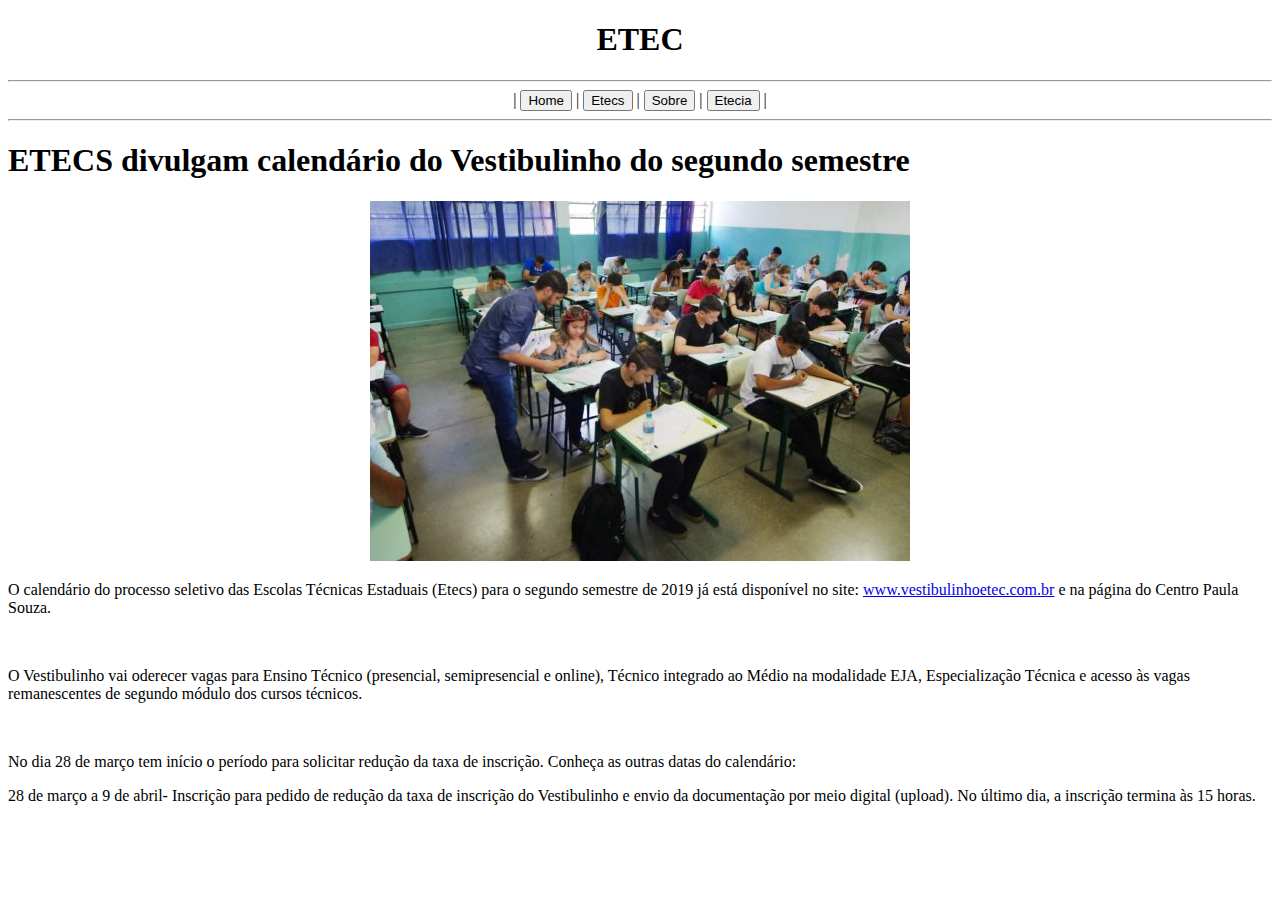
<file: index.html>
<!DOCTYPE html>
	<html lang="pt-br">
		<head>
			<meta charset="utf-8"/>
			<meta name="author" content="Giovanni Couto Diniz"/>
			<meta name="description" content="Treino de html."/>
			<link rel="stylesheet" href=""/>
			<link rel="icon" href=""/>
			<title> </title>
		</head>
		<body>
			<header>
				<center>
					<h1>
						ETEC
					</h1>
				</center>
			<hr/>
			</header>
			<nav>
				<center>
					<span> | </span>
						<a href="index.html"><button> Home</button></a>
					<span> | </span>
						<a href="etecs.html"><button> Etecs</button></a>
					<span> | </span>
						<a href="sobre.html"><button> Sobre</button></a>
					<span> | </span>
						<a href="etecia.html"><button> Etecia</button></a>
					<span> | </span>
				</center>
				<hr/>
			</nav>
			<section>
				 <h1> ETECS divulgam calendário do Vestibulinho do segundo semestre </h1>
   <center><img src="vestibulinho.jpg"></center>
    <p> O calendário do processo seletivo das Escolas Técnicas Estaduais (Etecs) para o segundo semestre de 2019 já está disponível no site: <a href="http://www.vestibulinhoetec.com.br">www.vestibulinhoetec.com.br</a> e na página do Centro Paula Souza. </p>
	<br>
	<p> O Vestibulinho vai oderecer vagas para Ensino Técnico (presencial, semipresencial e online), Técnico integrado ao Médio na modalidade EJA, Especialização Técnica e acesso às vagas remanescentes de segundo módulo dos cursos técnicos. </p>
	<br>
	<p> No dia 28 de março tem início o período para solicitar redução da taxa de inscrição. Conheça as outras datas do calendário:</p>
	<p> 28 de março a 9 de abril- Inscrição para pedido de redução da taxa de inscrição do Vestibulinho e envio da documentação por meio digital (upload). No último dia, a inscrição termina às 15 horas.</p>
			</section>
		</body>
	</html>
</file>
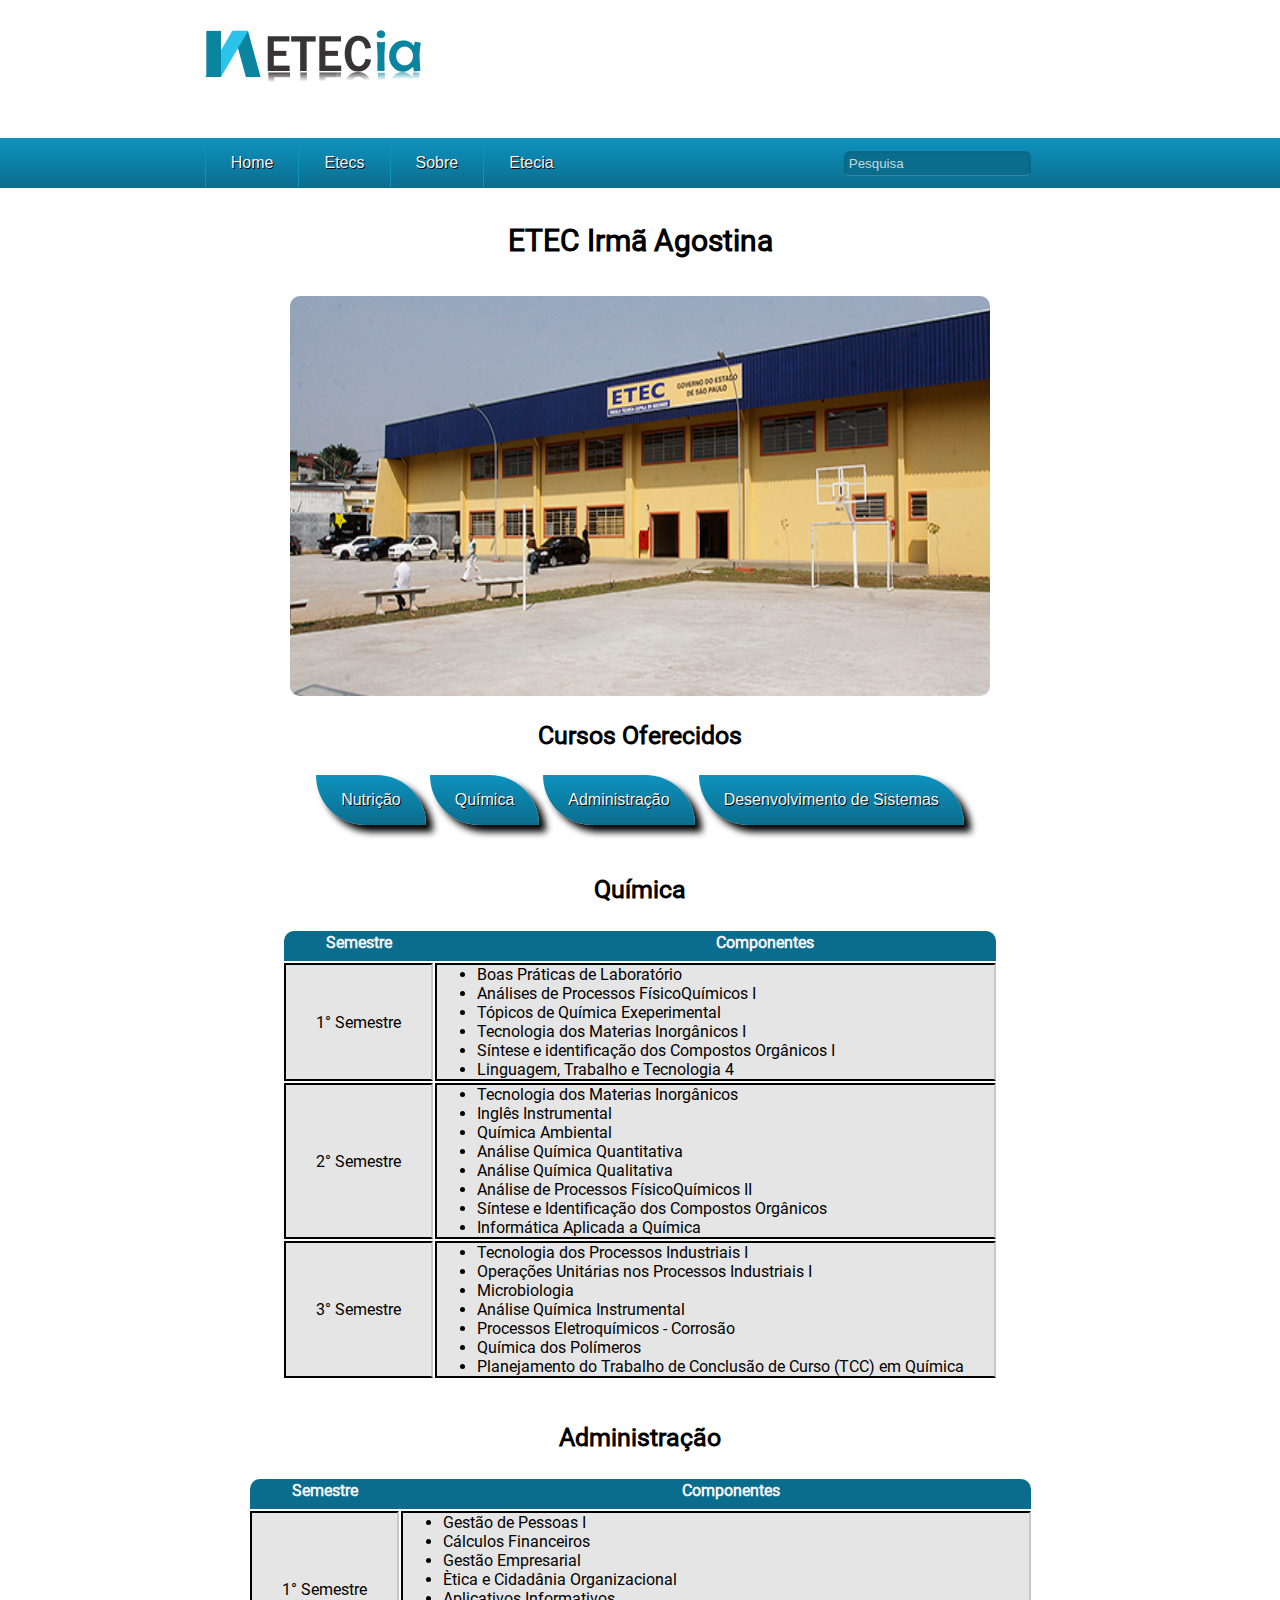
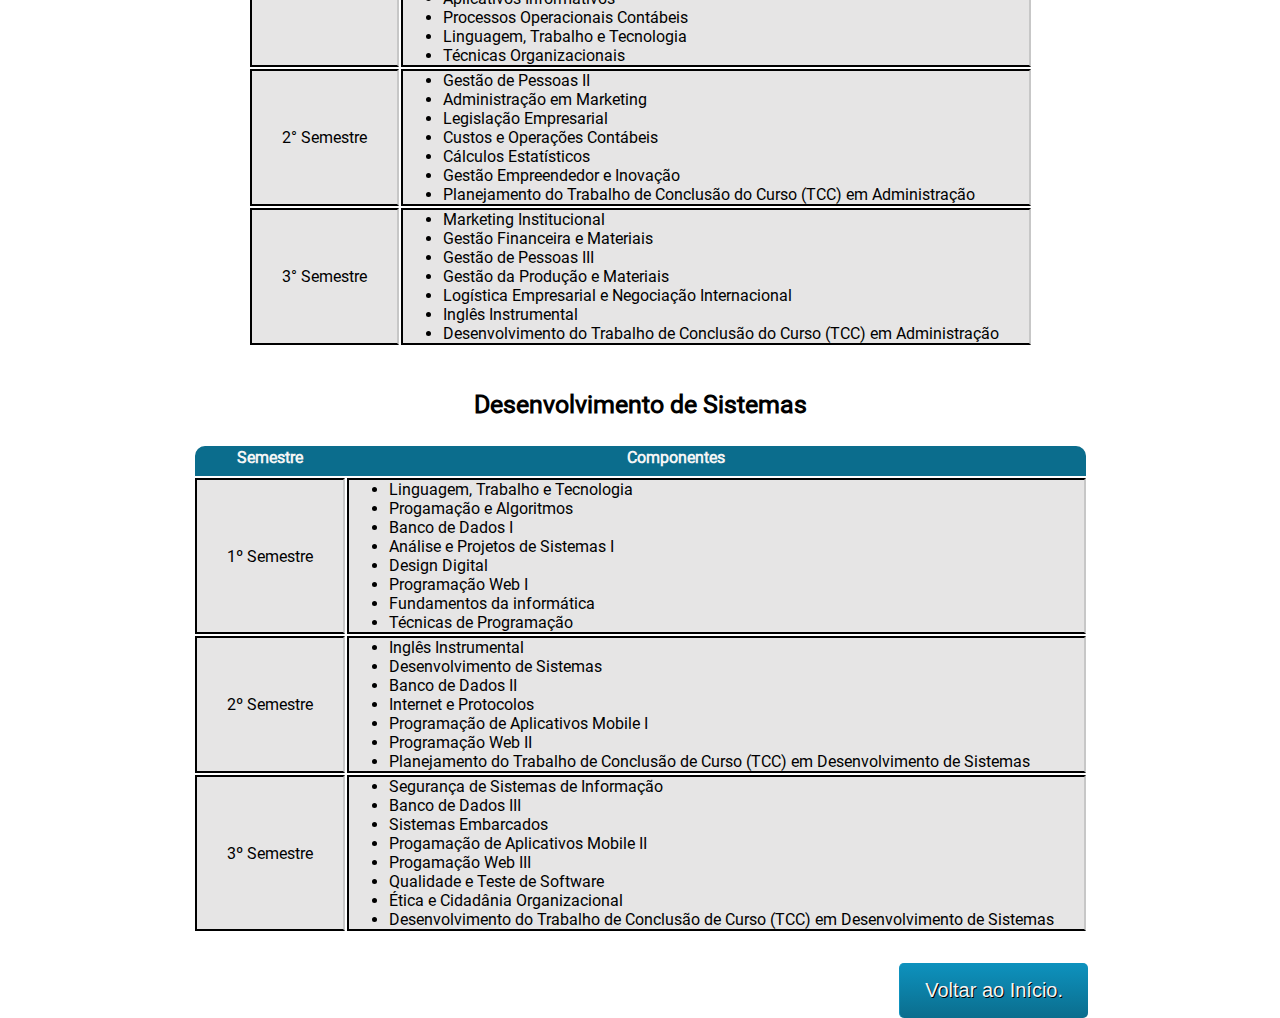
<file: etecia.html>
<!DOCTYPE html>
<html lang="pt-br">

<head>
	<meta charset="utf-8" />
	<meta name="author" content="Giovanni Couto Diniz" />
	<meta name="description" content="Treino de html." />
	<link rel="stylesheet" href="css/estilo.css" />
	<link rel="icon" href="" />
	<title> ETECIA </title>
</head>

<body>
	<div class="principal">
		<header>
			<img class="logo_etecia" src="imagens/logo_etecia.png" width: 99%  id="inicio"/>
		</header>
	</div>
	<nav class="menu-holder">
		<ul class="menu">
			<div class="container-for-ul principal">
				<li class="hover"><a href="index.html">Home</a></li><li class="hover"><a href="etecs.html">Etecs</a></li><li class="hover"><a href="sobre.html">Sobre</a></li><li class="hover"><a href="etecia.html">Etecia</a></li>
				<input type="text" placeholder="Pesquisa" />
			</div>
		</ul>
	</nav>
	<div class="principal1">
		<section>
			<h1> ETEC Irmã Agostina </h1>
			<br/>
			<div class="imgetec">
				<img id="eteciaimg" src="etecia.jpg" alt="indisponível." width="700px" height="400px"/>
			</div>
			<h2> Cursos Oferecidos </h2>
			<ul class="cselec">
				<li class="hover2"><a>Nutrição</a></li>
				<li class="hover2"><a href="#quimica">Química</a></li>
				<li class="hover2"><a href="#adm">Administração</a></li>
				<li class="hover2"><a href="#ds">Desenvolvimento de Sistemas</a></li>
			</ul>
			<h2 id="quimica">Química</h2>
			<table>
				<tr>
					<th colspan="2">&nbsp; &nbsp; &nbsp; &nbsp; &nbsp; Semestre &nbsp; &nbsp; &nbsp; &nbsp; &nbsp;
							&nbsp; &nbsp; &nbsp; &nbsp; &nbsp; &nbsp; &nbsp; &nbsp; &nbsp; &nbsp; &nbsp; &nbsp; &nbsp;
							&nbsp; &nbsp; &nbsp; &nbsp; &nbsp; &nbsp; &nbsp; &nbsp; &nbsp; &nbsp; &nbsp; &nbsp; &nbsp;
							&nbsp; &nbsp; &nbsp; &nbsp; &nbsp; &nbsp; &nbsp; &nbsp; &nbsp; Componentes</th>
				</tr>
				<tr>
					<td>1° Semestre</td>
					<td>
						<ul>
							<li class="tableli"> Boas Práticas de Laboratório </li>
							<li class="tableli"> Análises de Processos FísicoQuímicos I </li>
							<li class="tableli"> Tópicos de Química Exeperimental </li>
							<li class="tableli"> Tecnologia dos Materias Inorgânicos I </li>
							<li class="tableli"> Síntese e identificação dos Compostos Orgânicos I </li>
							<li class="tableli"> Linguagem, Trabalho e Tecnologia 4 </li>
						</ul>
					</td>
				</tr>
				<tr>
					<td>2° Semestre</td>
					<td>
						<ul>
							<li class="tableli"> Tecnologia dos Materias Inorgânicos </li>
							<li class="tableli"> Inglês Instrumental </li>
							<li class="tableli"> Química Ambiental </li>
							<li class="tableli"> Análise Química Quantitativa </li>
							<li class="tableli"> Análise Química Qualitativa </li>
							<li class="tableli"> Análise de Processos FísicoQuímicos II </li>
							<li class="tableli"> Síntese e Identificação dos Compostos Orgânicos </li>
							<li class="tableli"> Informática Aplicada a Química </li>
						</ul>
					</td>

				</tr>
				<tr>
					<td>3° Semestre</td>
					<td>
						<ul>
							<li class="tableli"> Tecnologia dos Processos Industriais I </li>
							<li class="tableli"> Operações Unitárias nos Processos Industriais I </li>
							<li class="tableli"> Microbiologia </li>
							<li class="tableli"> Análise Química Instrumental </li>
							<li class="tableli"> Processos Eletroquímicos - Corrosão </li>
							<li class="tableli"> Química dos Polímeros </li>
							<li class="tableli"> Planejamento do Trabalho de Conclusão de Curso (TCC) em Química </li>
						</ul>
					</td>
				</tr>
			</table>
			<br />
			<h2 id="adm">Administração</h2>
			<table>
				<tr>
					<th colspan="2">&nbsp; &nbsp; &nbsp; &nbsp; &nbsp; Semestre &nbsp; &nbsp; &nbsp; &nbsp; &nbsp;
							&nbsp; &nbsp; &nbsp; &nbsp; &nbsp; &nbsp; &nbsp; &nbsp; &nbsp; &nbsp; &nbsp; &nbsp; &nbsp;
							&nbsp; &nbsp; &nbsp; &nbsp; &nbsp; &nbsp; &nbsp; &nbsp; &nbsp; &nbsp; &nbsp; &nbsp; &nbsp;
							&nbsp; &nbsp; &nbsp; &nbsp; &nbsp; &nbsp; &nbsp; &nbsp; &nbsp; Componentes</th>
				</tr>
				<tr>
					<td>1° Semestre</td>
					<td>
						<ul>
							<li class="tableli"> Gestão de Pessoas I </li>
							<li class="tableli"> Cálculos Financeiros </li>
							<li class="tableli"> Gestão Empresarial </li>
							<li class="tableli"> Ètica e Cidadânia Organizacional </li>
							<li class="tableli"> Aplicativos Informativos </li>
							<li class="tableli"> Processos Operacionais Contábeis </li>
							<li class="tableli"> Linguagem, Trabalho e Tecnologia </li>
							<li class="tableli"> Técnicas Organizacionais </li>
						</ul>
					</td>
				</tr>
				<tr>
					<td>2° Semestre</td>
					<td>
						<ul>
							<li class="tableli"> Gestão de Pessoas II </li>
							<li class="tableli"> Administração em Marketing </li>
							<li class="tableli"> Legislação Empresarial </li>
							<li class="tableli"> Custos e Operações Contábeis </li>
							<li class="tableli"> Cálculos Estatísticos </li>
							<li class="tableli"> Gestão Empreendedor e Inovação</li>
							<li class="tableli"> Planejamento do Trabalho de Conclusão do Curso (TCC) em Administração
							</li>
						</ul>
					</td>
				</tr>
				<tr>
					<td>3° Semestre</td>
					<td>
						<ul>
							<li class="tableli"> Marketing Institucional </li>
							<li class="tableli"> Gestão Financeira e Materiais </li>
							<li class="tableli"> Gestão de Pessoas III </li>
							<li class="tableli"> Gestão da Produção e Materiais </li>
							<li class="tableli"> Logística Empresarial e Negociação Internacional </li>
							<li class="tableli"> Inglês Instrumental </li>
							<li class="tableli"> Desenvolvimento do Trabalho de Conclusão do Curso (TCC) em
								Administração </li>
						</ul>
					</td>
				</tr>
			</table>
			<br />
			<h2 id="ds">Desenvolvimento de Sistemas</h2>
			<table>
				<tr>
					<th colspan="2">&nbsp; &nbsp; &nbsp; &nbsp; &nbsp; Semestre &nbsp; &nbsp; &nbsp; &nbsp; &nbsp;
						&nbsp; &nbsp; &nbsp; &nbsp; &nbsp; &nbsp; &nbsp; &nbsp; &nbsp; &nbsp; &nbsp; &nbsp; &nbsp;
						&nbsp; &nbsp; &nbsp; &nbsp; &nbsp; &nbsp; &nbsp; &nbsp; &nbsp; &nbsp; &nbsp; &nbsp; &nbsp;
						&nbsp; &nbsp; &nbsp; &nbsp; &nbsp; &nbsp; &nbsp; &nbsp; &nbsp; Componentes</th>
				</tr>
				<tr>
					<td>1º Semestre</td>
					<td>
						<ul>
							<li class="tableli"> Linguagem, Trabalho e Tecnologia </li>
							<li class="tableli"> Progamação e Algoritmos </li>
							<li class="tableli"> Banco de Dados I </li>
							<li class="tableli"> Análise e Projetos de Sistemas I </li>
							<li class="tableli"> Design Digital </li>
							<li class="tableli"> Programação Web I </li>
							<li class="tableli"> Fundamentos da informática </li>
							<li class="tableli"> Técnicas de Programação </li>
						</ul>
					</td>
				</tr>
				<tr>
					<td>2º Semestre</td>
					<td>
						<ul>
							<li class="tableli"> Inglês Instrumental </li>
							<li class="tableli"> Desenvolvimento de Sistemas </li>
							<li class="tableli"> Banco de Dados II </li>
							<li class="tableli"> Internet e Protocolos </li>
							<li class="tableli"> Programação de Aplicativos Mobile I </li>
							<li class="tableli"> Programação Web II </li>
							<li class="tableli"> Planejamento do Trabalho de Conclusão de Curso (TCC) em Desenvolvimento
								de Sistemas
						</ul>
					</td>
				</tr>
				<tr>
					<td>3º Semestre</td>
					<td>
						<ul>
							<li class="tableli"> Segurança de Sistemas de Informação </li>
							<li class="tableli"> Banco de Dados III </li>
							<li class="tableli"> Sistemas Embarcados </li>
							<li class="tableli"> Progamação de Aplicativos Mobile II </li>
							<li class="tableli"> Progamação Web III </li>
							<li class="tableli"> Qualidade e Teste de Software </li>
							<li class="tableli"> Ética e Cidadânia Organizacional </li>
							<li class="tableli"> Desenvolvimento do Trabalho de Conclusão de Curso (TCC) em
								Desenvolvimento de Sistemas
						</ul>
					</td>
				</tr>
			</table>
			<a href="#inicio"><button>Voltar ao Início.</a></button>
		</section>
	</div>
</body>

</html>
</file>
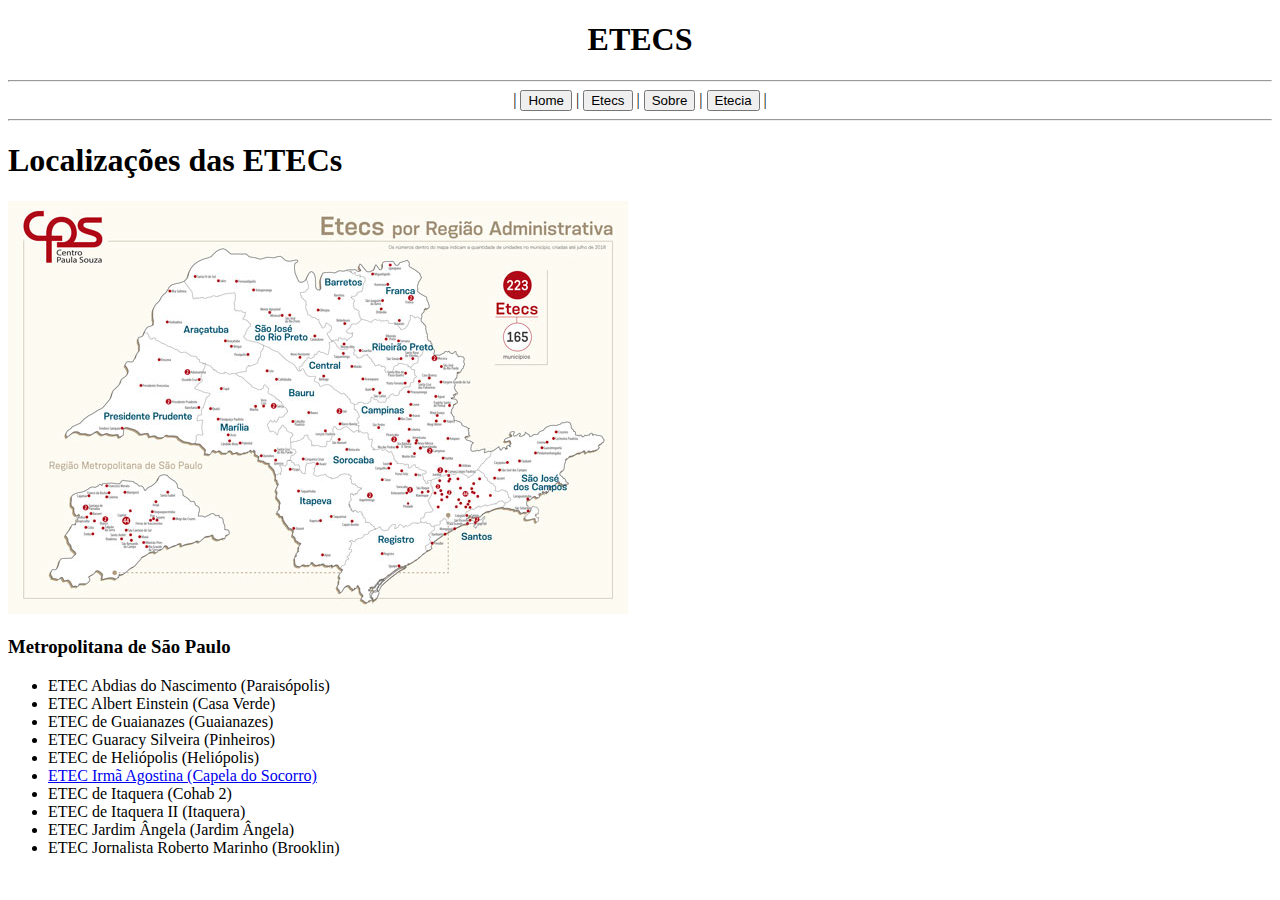
<file: etecs.html>
<!DOCTYPE html>
	<html lang="pt-br">
		<head>
			<meta charset="utf-8"/>
			<meta name="author" content="Giovanni Couto Diniz"/>
			<meta name="description" content="Treino de html."/>
			<link rel="stylesheet" href=""/>
			<link rel="icon" href=""/>
			<title> </title>
		</head>
		<body>
			<header>
				<center>
					<h1>
						ETECS
					</h1>
				</center>
			<hr/>
			</header>
			<nav>
				<center>
				<span> | </span>
					<a href="index.html"><button> Home</button></a>
				<span> | </span>
					<a href="etecs.html"><button> Etecs</button></a>
				<span> | </span>
					<a href="sobre.html"><button> Sobre</button></a>
				<span> | </span>
					<a href="etecia.html"><button> Etecia</button></a>
				<span> | </span>
				</center>
				<hr/>
			</nav>
			<section> 
			
    <h1> Localizações das ETECs </h1>
	 <img src="etecs.jpg">
	<h3> Metropolitana de São Paulo </h3>
	 <ul>
	  <li>ETEC Abdias do Nascimento (Paraisópolis)</li>
	  <li>ETEC Albert Einstein (Casa Verde)</li>
	  <li>ETEC de Guaianazes (Guaianazes)</li>
	  <li>ETEC Guaracy Silveira (Pinheiros)</li>
	  <li>ETEC de Heliópolis (Heliópolis)</li>
	  <li><a href="etecia.html">ETEC Irmã Agostina (Capela do Socorro)</a></li>
	  <li>ETEC de Itaquera (Cohab 2)</li>
	  <li>ETEC de Itaquera II (Itaquera)</li>
	  <li>ETEC Jardim Ângela (Jardim Ângela)</li>
	  <li>ETEC Jornalista Roberto Marinho (Brooklin)</li>
     </ul>
			</section>
		</body>
	</html>
</file>
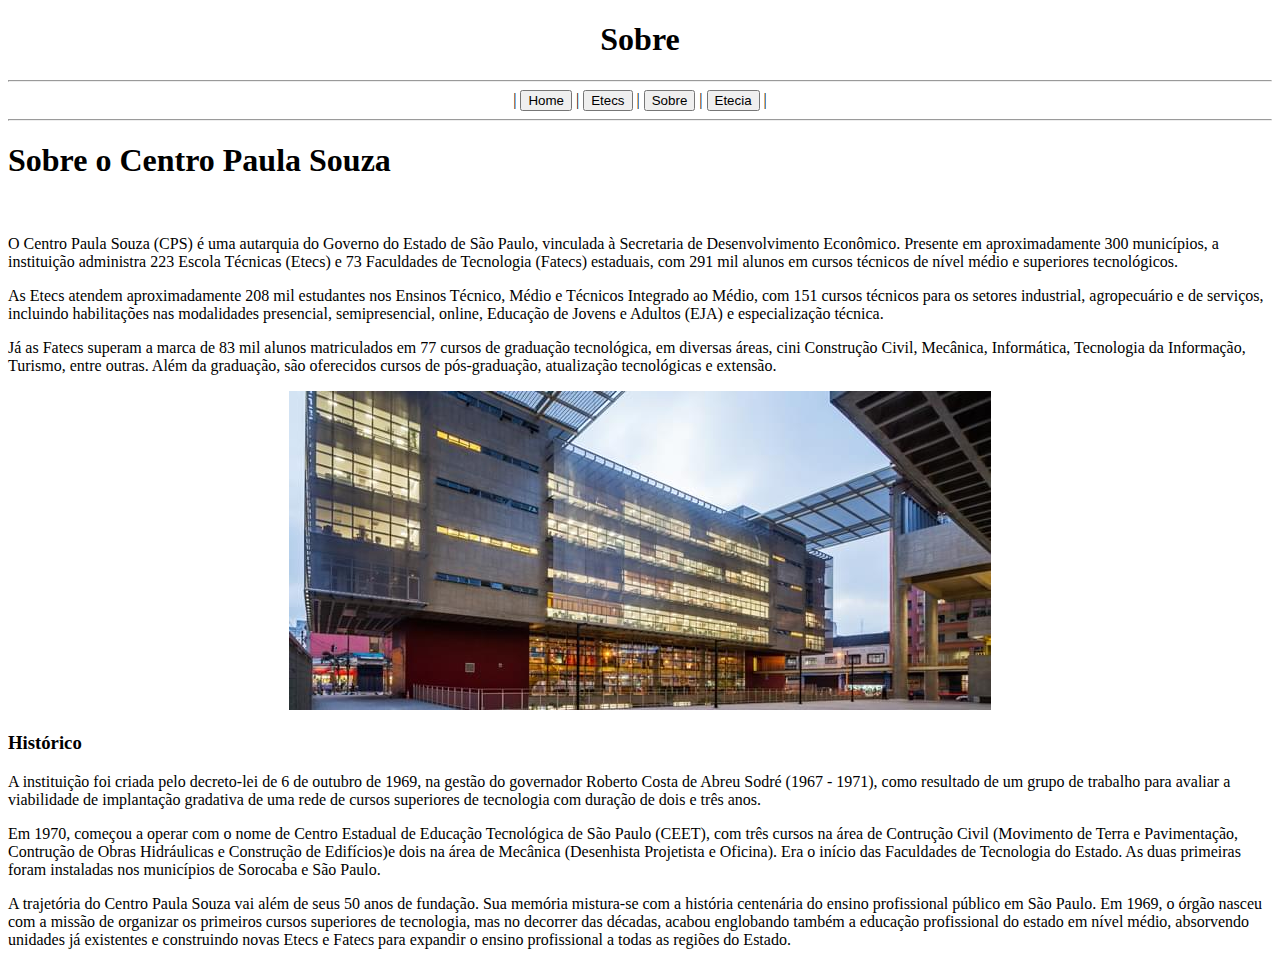
<file: sobre.html>
<!DOCTYPE html>
	<html lang="pt-br">
		<head>
			<meta charset="utf-8"/>
			<meta name="author" content="Giovanni Couto Diniz"/>
			<meta name="description" content="Treino de html."/>
			<link rel="stylesheet" href=""/>
			<link rel="icon" href=""/>
			<title> </title>
		</head>
		<body>
			<header>
				<center>
					<h1>
						Sobre
					</h1>
				</center>
			<hr/>
			</header>
			<nav>
				<center>
				<span> | </span>
					<a href="index.html"><button> Home</button></a>
				<span> | </span>
					<a href="etecs.html"><button> Etecs</button></a>
				<span> | </span>
					<a href="sobre.html"><button> Sobre</button></a>
				<span> | </span>
					<a href="etecia.html"><button> Etecia</button></a>
				<span> | </span>
				</center>
				<hr/>
			</nav>
			<section> 
   <h1> Sobre o Centro Paula Souza </h1>
    <br>
   <p> O Centro Paula Souza (CPS) é uma autarquia do Governo do Estado de São Paulo, vinculada à Secretaria de Desenvolvimento Econômico. Presente em aproximadamente 300 municípios, a instituição administra 223 Escola Técnicas (Etecs) e 73 Faculdades de Tecnologia (Fatecs) estaduais, com 291 mil alunos em cursos técnicos de nível médio e superiores tecnológicos.</p>
   <p> As Etecs atendem aproximadamente 208 mil estudantes nos Ensinos Técnico, Médio e Técnicos Integrado ao Médio, com 151 cursos técnicos para os setores industrial, agropecuário e de serviços, incluindo habilitações nas modalidades presencial, semipresencial, online, Educação de Jovens e Adultos (EJA) e especialização técnica.</p>
   <p> Já as Fatecs superam a marca de 83 mil alunos matriculados em 77 cursos de graduação tecnológica, em diversas áreas, cini Construção Civil, Mecânica, Informática, Tecnologia da Informação, Turismo, entre outras. Além da graduação, são  oferecidos cursos de pós-graduação, atualização tecnológicas e extensão.</p>
    <center><img src="ctps.jpg"></center>
   <h3> Histórico </h3>
   <p> A instituição foi criada pelo decreto-lei de 6 de outubro de 1969, na gestão do governador Roberto Costa de Abreu Sodré (1967 - 1971), como resultado de um grupo de trabalho para avaliar a viabilidade de implantação gradativa de uma rede de cursos superiores de tecnologia com duração de dois e três anos. </p>
   <p> Em 1970, começou a operar com o nome de Centro Estadual de Educação Tecnológica de São Paulo (CEET), com três cursos na área de Contrução Civil (Movimento de Terra e Pavimentação, Contrução de Obras Hidráulicas e Construção de Edifícios)e dois na área de Mecânica (Desenhista Projetista e Oficina). Era o início das Faculdades de Tecnologia do Estado. As duas primeiras foram instaladas nos municípios de Sorocaba e São Paulo. </p>
   <p> A trajetória do Centro Paula Souza vai além de seus 50 anos de fundação. Sua memória mistura-se com a história centenária do ensino profissional público em São Paulo. Em 1969, o órgão nasceu com a missão de organizar os primeiros cursos superiores de tecnologia, mas no decorrer das décadas, acabou englobando também a educação profissional do estado em nível médio, absorvendo unidades já existentes e construindo novas Etecs e Fatecs para expandir o ensino profissional a todas as regiões do Estado. </p>
			</section>
		</body>
	</html>
</file>
<file: css/estilo.css>
* {
    margin: 0px;
    padding: 0px;
}



@font-face {
    font-family: Roboto;
    src: url(fonts/Roboto/Roboto-Regular.ttf)
}

@font-face {
    font-family: Roboto Slab;
    src: url(RobotoSlab-Regular.ttf)
}

table {
    border-color: #0b6d8d;
    border-style: none;
    border-width: 2px;
    font-family: Roboto;
    color: black;
    border-radius: 15px;
    margin-left: auto;
    margin-right: auto;
}

th {
    text-align: left;
    background-color: #0b6d8d;
    border-color: #0b6d8d;
    border-style: solid;
    border-width: 2px;
    font-family: Roboto;
    color: whitesmoke;
    border-top-left-radius: 10px;
    border-top-right-radius: 10px;
    padding-bottom: 7px;
}

tr {
    background-color: rgb(230, 229, 229);
    border-right-color: rgb(199, 199, 199);
    border-style: solid;
    border-width: 2px;
    font-family: Roboto;
    color: black;
}

td {
    padding-left: 30px;
    padding-right: 30px;
    background-color: rgb(230, 229, 229);
    border-right-color: rgb(199, 199, 199);
    border-style: solid;
    border-width: 2px;
    font-family: Roboto;
    color: black;
}

.tableli {
    margin-left: 10px;
    font-family: Roboto;
    color: black;
}

.menu {
    background-image: linear-gradient( #0e92be,#0c80a6,#0b6d8d);
    width: 100%;
    text-align: left;
}

.cselec {
    text-align: center;
}

.container-for-li {
    width: 68%;
    margin: auto;
}

.hover {
    display: inline-block;
    list-style: none;
    border: 2px;
    border-color: #0b6d8d;
    background-image: linear-gradient( #0e92be,#0c80a6,#0b6d8d);
    font-family: Arial;
    padding: 16px;
    padding-left: 25px;
    padding-right: 25px;
    font-size: 15,5px;
    text-shadow: 1px 1px #000000;
    border-left-style: solid;
    border-left-color: #0e92be;
    border-left-width: 1px;
}

.hover2 {
    display: inline-block;
    list-style: none;
    border: 2px;
    border-color: #0b6d8d;
    background-image: linear-gradient( #0e92be,#0c80a6,#0b6d8d);
    font-family: Arial;
    padding: 16px;
    padding-left: 25px;
    padding-right: 25px;
    font-size: 15,5px;
    text-shadow: 1px 1px #000000;
    border-radius: 1px 100px;
    box-shadow: 7px 7px 7px;
    margin-bottom: 25px;
}

button {
    margin-top: 30px;
    margin-left: 77%;
    border: 2px;
    border-color: #0b6d8d;
    background-image: linear-gradient( #0e92be,#0c80a6,#0b6d8d);
    font-family: Arial;
    padding: 16px;
    padding-left: 25px;
    padding-right: 25px;
    font-size: 20px;
    text-shadow: 1px 1px #000000;
    border-left-style: solid;
    border-left-color: #0e92be;
    border-left-width: 1px;
    border-radius: 5px;
}

.hover:hover {
    background-image: linear-gradient(#07495f,#07495f,#07495f);
    cursor: pointer;
}

.hover2:hover {
    background-image: linear-gradient(#07495f,#07495f,#07495f);
    cursor: pointer;
}
 button:hover {
    background-image: linear-gradient(#07495f,#07495f,#07495f);
    cursor: pointer;
 }

 .hover a {
     text-decoration: none;
     color: whitesmoke;
 }

 .hover2 a {
    text-decoration: none;
    color: whitesmoke;
}

button a {
    text-decoration: none;
    color: whitesmoke;
}

 .logo_etecia {
     margin-top: 30px;
     margin-bottom: 25px;
 }

 .principal {
     width: 68%;
     margin: auto;
 }

 .principal1 {
     width: 75%;
     margin: auto;
 }

input {
    background-color: #0b6d8e;
    border: 1px solid rgba(0, 0, 0, 0.2);
    border-bottom-color: rgba(223, 223, 223, 0.2);
    -webkit-background-clip: padding-box; 
    background-clip: padding-box;
    border-radius: 6px;
    -moz-box-shadow: inset 0 0 2px rgba(0, 0, 0, 0.2);
    -webkit-box-shadow: inset 0 0 2px rgba(0, 0, 0, 0.2);
    box-shadow: inset 0 0 2px rgba(0, 0, 0, 0.2);
    padding: 4px;
    margin-left: 30%;
    color: rgba(223, 223, 223, 0.3);
}

::placeholder {
    color: rgba(243, 243, 243, 0.8);
}

h1 {
    font-family: Roboto;
    font-size: 30px;
    color: black;
    text-align: center;
    margin-top: 35px;
}

h2 {
    font-family: Roboto;
    font-size: 25px;
    color: black;
    text-align: center;
    margin-top: 25px;
    margin-bottom: 25px;
}

#eteciaimg {
    margin-top: 20px;
    margin-bottom: 20px;
    border-radius: 10px;
    margin-left: auto;
    margin-right: auto;
    display: block;
}
</file>
